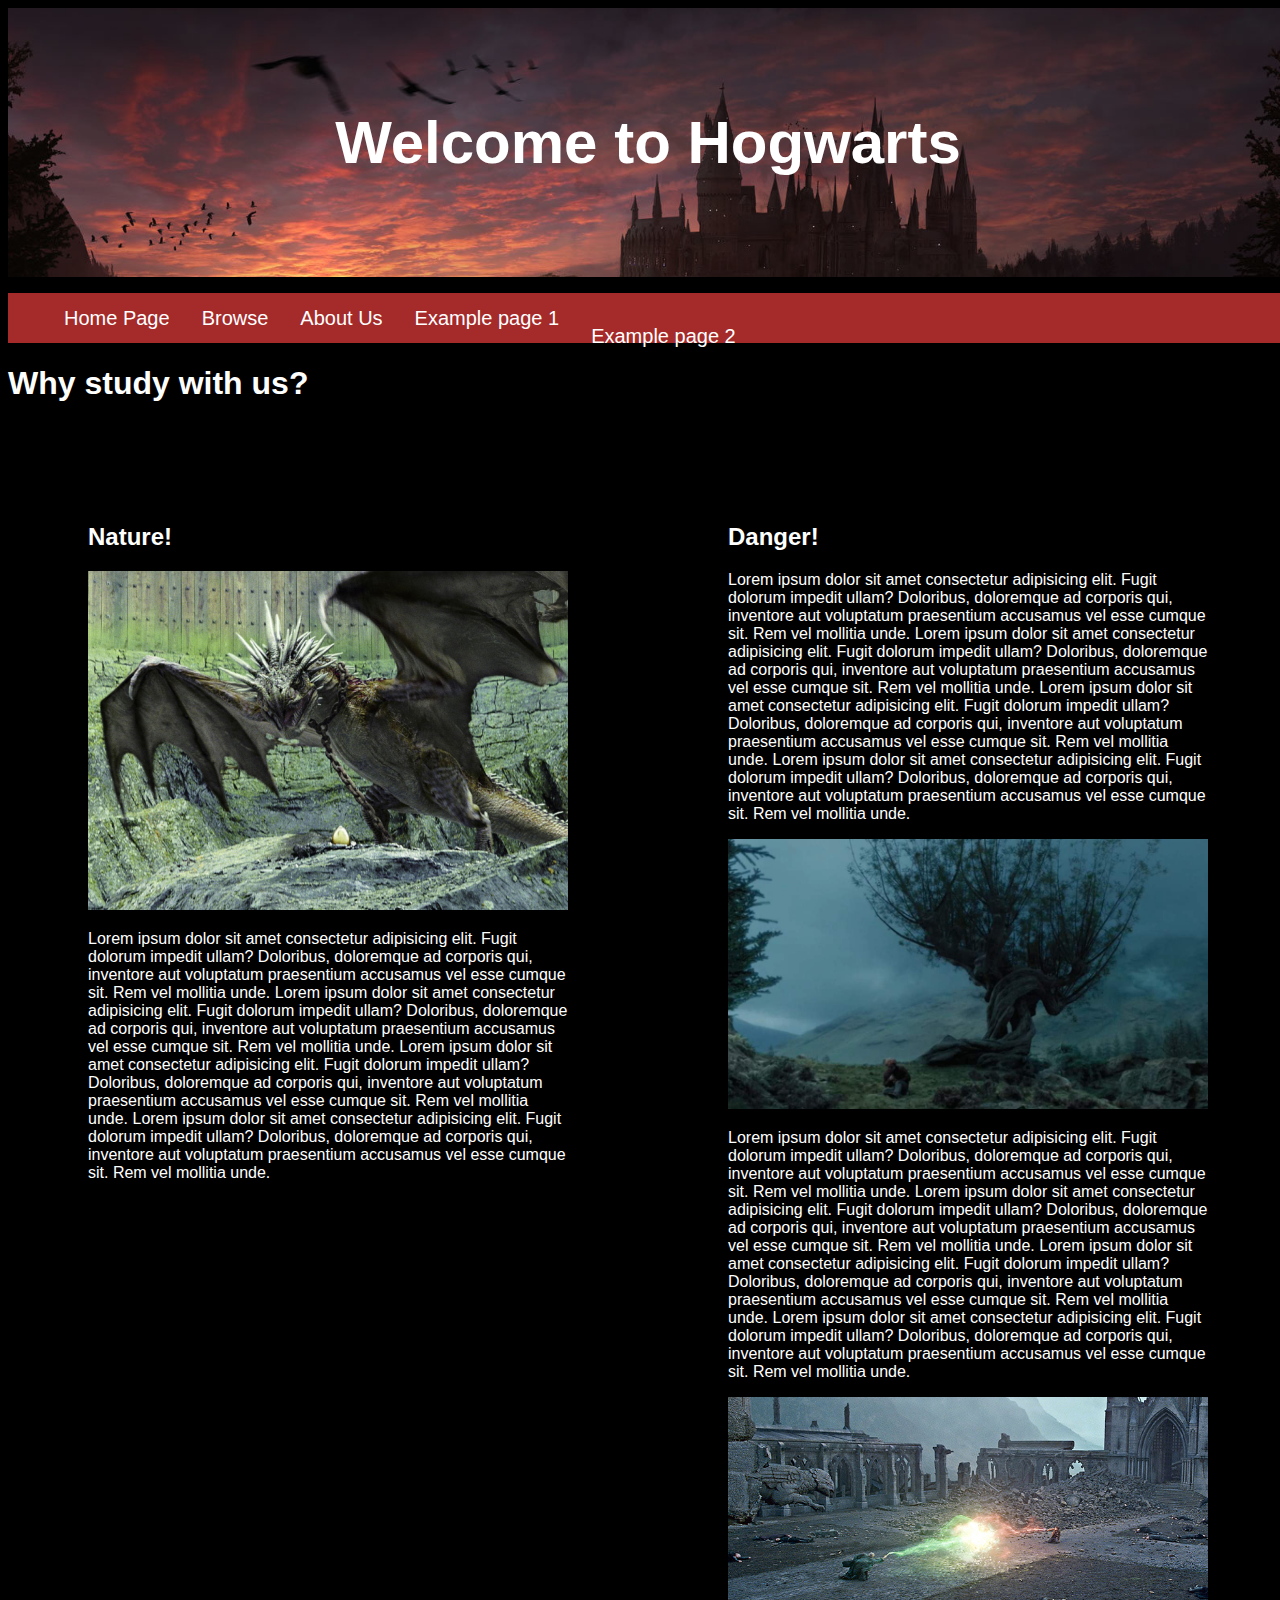
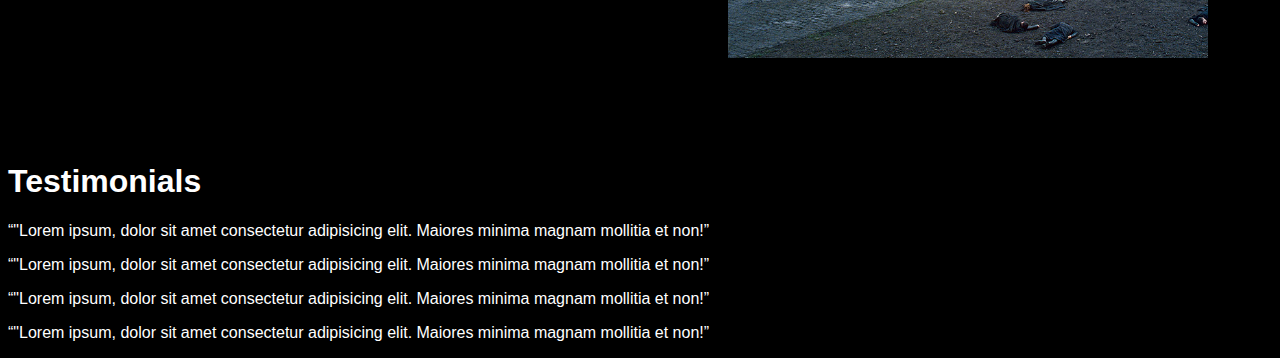
<file: css/index.html>
<!DOCTYPE html>
<html lang="en">
<head>
    <meta charset="UTF-8">
    <meta http-equiv="X-UA-Compatible" content="IE=edge">
    <meta name="viewport" content="width=device-width, initial-scale=1.0">
    <link rel="stylesheet" href="/css/styles.css">
    <title>Hogwarts | Welcome</title>
</head>

<div class="header">
    <h1>Welcome to Hogwarts</h1>
</div>

<body>

    <nav>
        <ul>
            <li><a href="#">Home Page</a></li>
            <li><a href="#">Browse</a></li>
            <li><a href="#">About Us</a></li>
            <li><a href="#">Example page 1</a></li>
            <li><a href="#">Example page 2</a></li>
        </ul>
    </nav>
 
<main>

    <div class="pagetitle">
        <h1>Why study with us?</h1>
    </div>

<div class="maincontent">

    <div class="left">
            <h2>Nature!</h2>
            <img src="/images/horntail.jpg" alt="Dragon">
            <p>Lorem ipsum dolor sit amet consectetur adipisicing elit. Fugit dolorum impedit ullam? Doloribus, doloremque ad corporis qui, inventore aut voluptatum praesentium accusamus vel esse cumque sit. Rem vel mollitia unde. Lorem ipsum dolor sit amet consectetur adipisicing elit. Fugit dolorum impedit ullam? Doloribus, doloremque ad corporis qui, inventore aut voluptatum praesentium accusamus vel esse cumque sit. 
                
            Rem vel mollitia unde. Lorem ipsum dolor sit amet consectetur adipisicing elit. Fugit dolorum impedit ullam? Doloribus, doloremque ad corporis qui, inventore aut voluptatum praesentium accusamus vel esse cumque sit. Rem vel mollitia unde. Lorem ipsum dolor sit amet consectetur adipisicing elit. Fugit dolorum impedit ullam? Doloribus, doloremque ad corporis qui, inventore aut voluptatum praesentium accusamus vel esse cumque sit. Rem vel mollitia unde.</p>
    </div>
 
    <div class="right">
            <h2>Danger!</h2>
            <p>Lorem ipsum dolor sit amet consectetur adipisicing elit. Fugit dolorum impedit ullam? Doloribus, doloremque ad corporis qui, inventore aut voluptatum praesentium accusamus vel esse cumque sit. Rem vel mollitia unde. Lorem ipsum dolor sit amet consectetur adipisicing elit. Fugit dolorum impedit ullam? Doloribus, doloremque ad corporis qui, inventore aut voluptatum praesentium accusamus vel esse cumque sit. Rem vel mollitia unde. Lorem ipsum dolor sit amet consectetur adipisicing elit. Fugit dolorum impedit ullam? Doloribus, doloremque ad corporis qui, inventore aut voluptatum praesentium accusamus vel esse cumque sit. Rem vel mollitia unde. Lorem ipsum dolor sit amet consectetur adipisicing elit. Fugit dolorum impedit ullam? Doloribus, doloremque ad corporis qui, inventore aut voluptatum praesentium accusamus vel esse cumque sit. Rem vel mollitia unde.</p>
            <img src="/images/willow.jpg" alt="Willow">
            <p>Lorem ipsum dolor sit amet consectetur adipisicing elit. Fugit dolorum impedit ullam? Doloribus, doloremque ad corporis qui, inventore aut voluptatum praesentium accusamus vel esse cumque sit. Rem vel mollitia unde. Lorem ipsum dolor sit amet consectetur adipisicing elit. Fugit dolorum impedit ullam? Doloribus, doloremque ad corporis qui, inventore aut voluptatum praesentium accusamus vel esse cumque sit. Rem vel mollitia unde. Lorem ipsum dolor sit amet consectetur adipisicing elit. Fugit dolorum impedit ullam? Doloribus, doloremque ad corporis qui, inventore aut voluptatum praesentium accusamus vel esse cumque sit. Rem vel mollitia unde. Lorem ipsum dolor sit amet consectetur adipisicing elit. Fugit dolorum impedit ullam? Doloribus, doloremque ad corporis qui, inventore aut voluptatum praesentium accusamus vel esse cumque sit. Rem vel mollitia unde.</p>
            <img src="/images/fight.jpg" alt="Fight">
        </div>

    </div>
    
    <div class="testimonials">
        <h1>Testimonials</h1>
        <p><q>"Lorem ipsum, dolor sit amet consectetur adipisicing elit. Maiores minima magnam mollitia et non!</q></p>
        <p><q>"Lorem ipsum, dolor sit amet consectetur adipisicing elit. Maiores minima magnam mollitia et non!</q></p>
        <p><q>"Lorem ipsum, dolor sit amet consectetur adipisicing elit. Maiores minima magnam mollitia et non!</q></p>
        <p><q>"Lorem ipsum, dolor sit amet consectetur adipisicing elit. Maiores minima magnam mollitia et non!</q></p>
    </div>

    </main>

</body>
</html>
</file>
<file: css/styles.css>
/* Navigation */

nav {
    background-color: brown;
    height: 25px;
    width: 100%;
    height: 50px;
    
}

nav li {
    display: inline;
    color: white;
    list-style-type: none;
    padding: 5%;
}

/*  Links inside the navigation bar */

nav a {
    color: white;
    font-size: 20px;
    text-decoration: none;
    float: left;
    display: block;
    padding: 14px 16px;
    text-decoration: none;
}

/* Color of links on hover */

nav li a:hover {
    color: #dd5771;
}


/* Headings */


.pageheading {
    text-align: center;
}

/* Navigation */

.header {
    background-image: url("/images/banner.jpg");
    background-size: cover;
    padding: 60px;
    text-align: center;
    color: white;
    font-size: 30px;
}


/* Body */

body {
    background-color: black;
    font-family: Arial, Helvetica, sans-serif;
    color: white;
    width: 100%;
}

/* Containers */

.left {
    max-width: 45%;
    padding: 80px;
}

.right {
    max-width: 45%;
    padding: 80px;
}

.left img {
    width: 100%;
}

.right img {
    width: 100%;
}

.maincontent {
    display: flex;
}

.testimonials {
    

}
</file>
